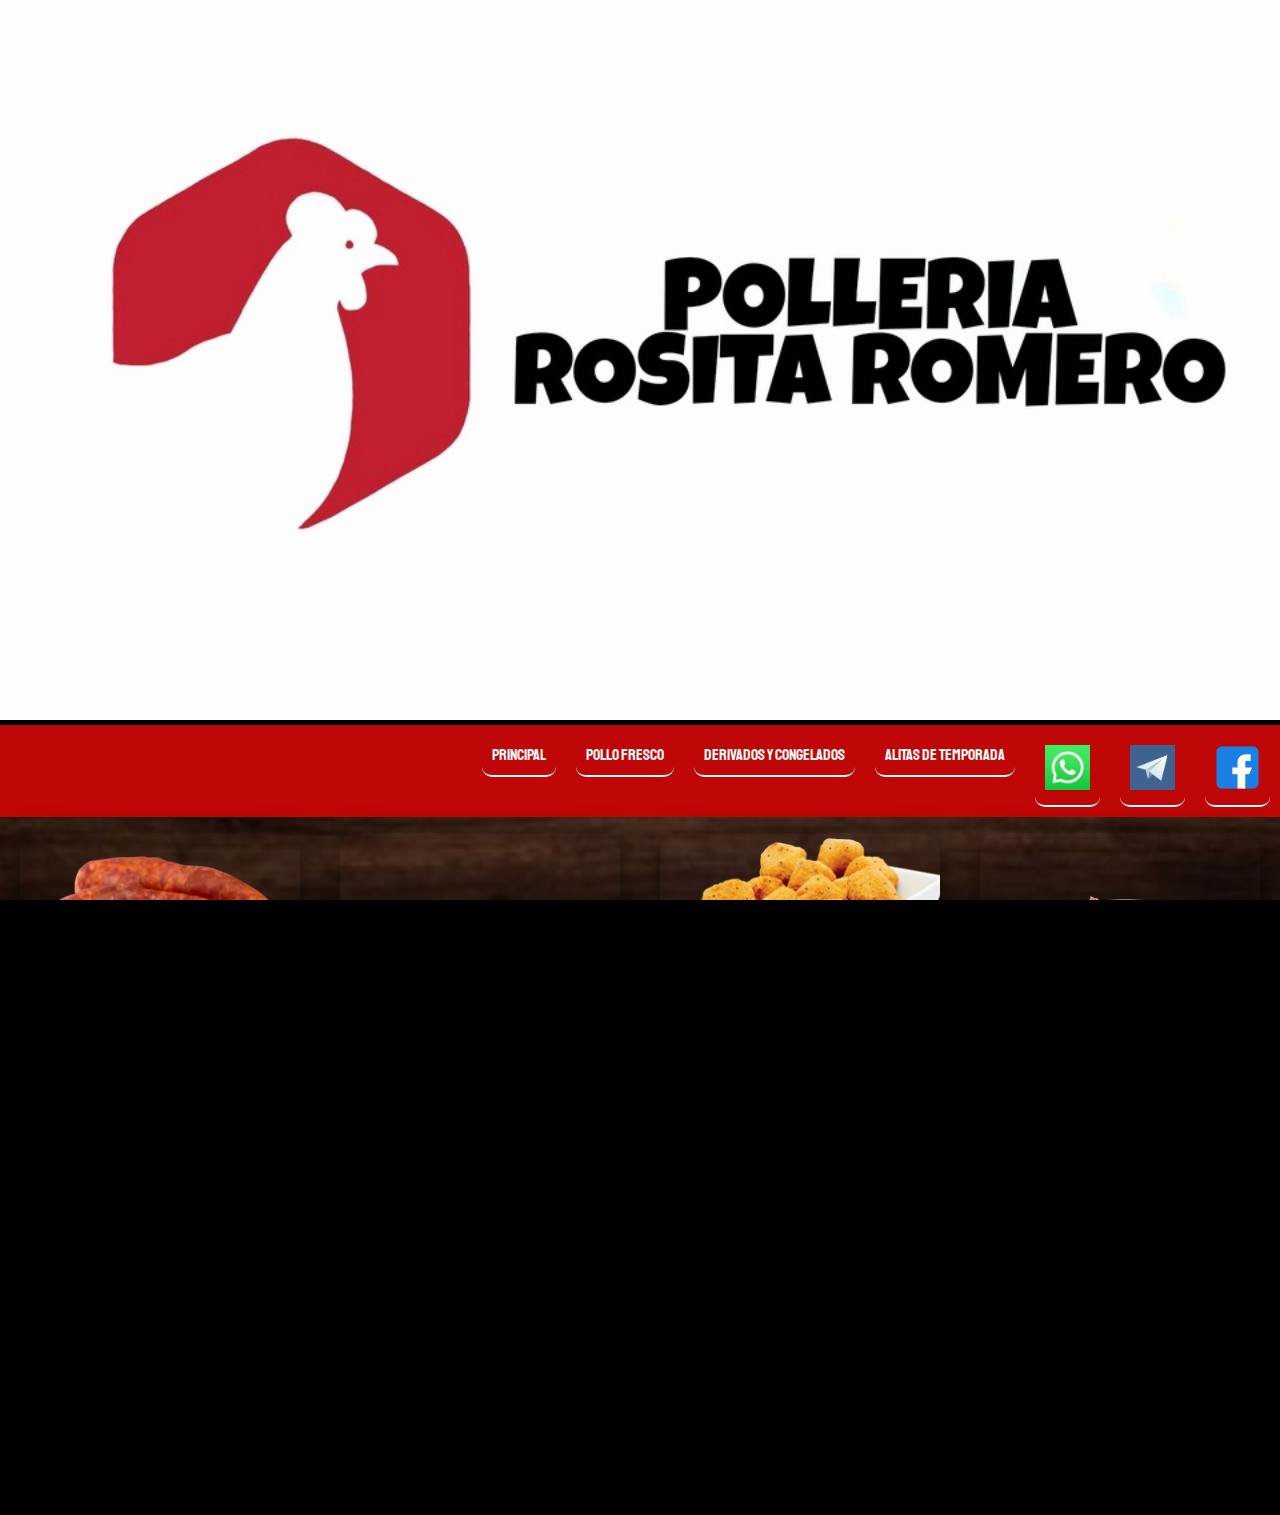
<file: paginas/derivados.html>
<!DOCTYPE html>
<html>
<head>
	<title>Derivados</title>
	<meta charset="utf-8">
	<meta name="viewport" content="width=device-width, initial-scale=1">
	<link rel="stylesheet" type="text/css" href="../css/app.css">
	<link rel="preconnect" href="https://fonts.googleapis.com">
	<link rel="preconnect" href="https://fonts.gstatic.com" crossorigin>
	<link href="https://fonts.googleapis.com/css2?family=Staatliches&display=swap" rel="stylesheet">
</head>
<header>
	<div class="logo">
		<img src="../img/Logo.jpg">
	</div>
</header>
<body>
	<main>
		<input type="checkbox" name="" id="buttonMenu">
		<label for="buttonMenu"><img src="../img/buttonMenu.png" height="50" width="50"></label>
		<nav class="menu">
			<ul>
				<li><a href="../index.html">Principal</a></li>
				<li><a href="../paginas/fresco.html">Pollo Fresco</a></li>
				<li><a href="">Derivados y Congelados</a></li>
				<li><a href="">Alitas de Temporada</a></li>
				<li><a href=""><img src="../img/whatsapp.png" height="45" width="45"></a></li>
				<li><a href=""><img src="../img/telegram.png" height="45" width="45"></a></li>
				<li><a href=""><img src="../img/facebook.png" height="45" width="45"></a></li>
			</ul>
		</nav>
		<div class="parallaxPollo" id="parallaxPollo2">
			<div class=fresco>
				<div class="imagenPollo">
					<img src="../img/longPNG.png">
				</div>
				<div class="arrow">
					<img src="../img/arrow.png">
				</div>
				<div class="respuesta2">
					<p>LONGANIZA DE POLLO<br>
					$100.00 Kg</p>
				</div>
			</div>
			<div class=fresco>
				<div class="imagenPollo">
					<img src="../img/nuggetPollo.png">
				</div>
				<div class="arrow">
					<img src="../img/arrow.png">
				</div>
				<div class="respuesta2">
					<p>NUGGET DE PECHUGA DE POLLO<br>
					$100.00 Kg</p>
				</div>	
			</div>
			<div class=fresco>
				<div class="imagenPollo">
					<img src="../img/palomitasPollo.png">
				</div>
				<div class="arrow">
					<img src="../img/arrow.png">
				</div>
				<div class="respuesta2">
					<p>PALOMITAS DE PECHUGA DE POLLO<br>
					$100.00 Kg</p>
				</div>	
			</div>
			<div class=fresco>
				<div class="imagenPollo">
					<img src="../img/pastorPollo.png">
				</div>
				<div class="arrow">
					<img src="../img/arrow.png">
				</div>
				<div class="respuesta2">
					<p>CARNE AL PASTOR DE POLLO<br>$70.00 Kg</p>
				</div>	
			</div>
			<div class=fresco>
				<div class="imagenPollo">
					<img src="../img/empanadaPollo.jpg">
				</div>
				<div class="arrow">
					<img src="../img/arrow.png">
				</div>
				<div class="respuesta2">
					<p>EMPANADA DE POLLO<br>
						$80.00 X Orden<br>
					$8.00 cada una</p>
				</div>	
			</div>
		</div>	
	</main>
	<script defer type="text/javascript" src="../js/app.js"></script>
</body>
</html>
</file>
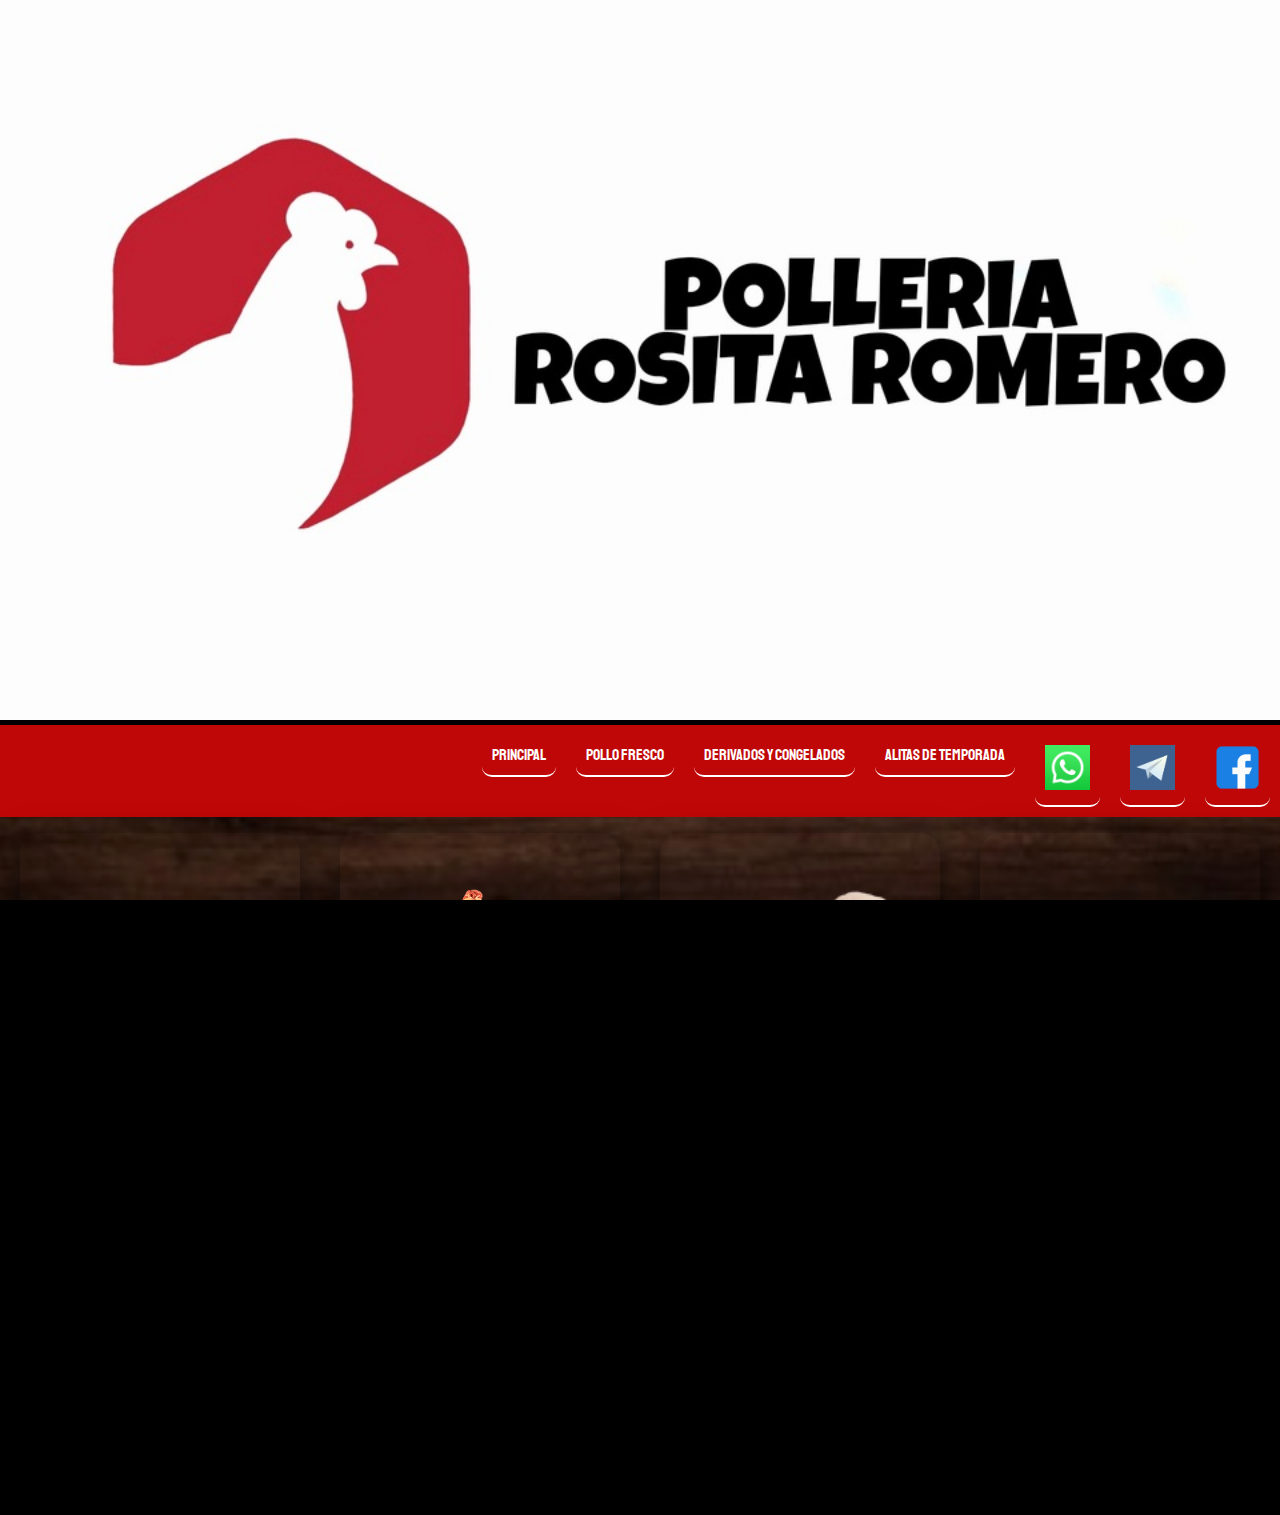
<file: paginas/fresco.html>
<!DOCTYPE html>
<html>
<head>
	<title>FRESCO</title>
	<meta charset="utf-8">
	<meta name="viewport" content="width=device-width, initial-scale=1">
	<link rel="stylesheet" type="text/css" href="../css/app.css">
	<link rel="preconnect" href="https://fonts.googleapis.com">
	<link rel="preconnect" href="https://fonts.gstatic.com" crossorigin>
	<link href="https://fonts.googleapis.com/css2?family=Staatliches&display=swap" rel="stylesheet">
</head>
<header>
	<div class="logo">
		<img src="../img/Logo.jpg">
	</div>
</header>
<body>
	<main>
		<input type="checkbox" name="" id="buttonMenu">
		<label for="buttonMenu"><img src="../img/buttonMenu.png" height="50" width="50"></label>
		<nav class="menu">
			<ul>
				<li><a href="../index.html">Principal</a></li>
				<li><a href="">Pollo Fresco</a></li>
				<li><a href="../paginas/congelados.html">Derivados y Congelados</a></li>
				<li><a href="">Alitas de Temporada</a></li>
				<li><a href=""><img src="../img/whatsapp.png" height="45" width="45"></a></li>
				<li><a href=""><img src="../img/telegram.png" height="45" width="45"></a></li>
				<li><a href=""><img src="../img/facebook.png" height="45" width="45"></a></li>
			</ul>
		</nav>
		<div class="parallaxPollo" id="parallaxPollo1">
			<div class=fresco>
				<div class="imagenPollo">
					<img src="../img/pechugaPng.png">
				</div>
				<div class="arrow">
					<img src="../img/arrow.png">
				</div>
				<div class="respuesta2">
					<p>PECHUGA DE POLLO</p>
				</div>
			</div>
			<div class=fresco>
				<div class="imagenPollo">
					<img src="../img/retazoPng.png">
				</div>
				<div class="arrow">
					<img src="../img/arrow.png">
				</div>
				<div class="respuesta2">
					<p>RETAZO</p>
				</div>	
			</div>
			<div class=fresco>
				<div class="imagenPollo">
					<img src="../img/alitasPng.png">
				</div>
				<div class="arrow">
					<img src="../img/arrow.png">
				</div>
				<div class="respuesta2">
					<p>ALITAS NATURALES</p>
				</div>	
			</div>
			<div class=fresco>
				<div class="imagenPollo">
					<img src="../img/patitasPolloPng.png">
				</div>
				<div class="arrow">
					<img src="../img/arrow.png">
				</div>
				<div class="respuesta2">
					<p>PATITAS DE POLLO<br>Patitas de pollo amarilla o pelada</p>
				</div>	
			</div>
			<div class=fresco>
				<div class="imagenPollo">
					<img src="../img/mollejasPng.png">
				</div>
				<div class="arrow">
					<img src="../img/arrow.png">
				</div>
				<div class="respuesta2">
					<p>MOLLEJAS</p>
				</div>	
			</div>
			<div class=fresco>
				<div class="imagenPollo">
					<img src="../img/higadoPng.png">
				</div>
				<div class="arrow">
					<img src="../img/arrow.png">
				</div>
				<div class="respuesta2">
					<p>HÍGADO</p>
				</div>	
			</div>
		</div>	
	</main>
	<script defer type="text/javascript" src="../js/app.js"></script>
</body>
</html>
</file>
<file: css/app.css>
*{
	margin:0;
	padding:0;
	box-sizing: border-box;
}
html, body{
	width:100%;
	height: 100%;
	padding:0;
	margin:0;
	max-width:100%;
	overflow-x:hidden;
	color:white;
	background-color:black; 
	font-family: 'Staatliches', cursive;
}

a{
	text-decoration:none;
	color:white;
}

.logo{
	width:100%;
	height:100%;
	display:block;
	text-align:center;
}
.logo img{
	width:100%;
	height:30%;
}
.imagenFiestas img{ 
	width:100%;
	height:50vh;
	object-fit:cover;
}
#buttonMenu{
	display:none;
}
label img{
	background-color:rgb(240, 9, 9,0.8);
	border:solid white;
	display:none;
	height:55px;
	width:55px;
	padding:10px;
}
.menu{
	width:100%;
	background-color:rgb(240, 9, 9,0.8);
	/*position:sticky;
	top:0px;*/
}

.menu ul{
	width:100%;
	margin:0;
	padding:0;
	list-style:none;
	display:flex;
	justify-content:flex-end;
}

.menu li a{
	display:block;
	padding:10px;
	margin:10px;
	border-radius: 10px;
	border-bottom:solid 2px white;
}

.menu li:hover{
	background-color:black; 
}
/*FRESCO--------------------------------*/

.parallaxPollo{
	width:100%;
	height:100vh;
	display:flex;
	flex-direction:row;
	flex-wrap:wrap;
	justify-content:space-around;
	background: fixed no-repeat 50% 50%;
	background-size:cover;
}
#parallaxPollo1{
	background-image:url(../img/maderaFondo.jpg);
	height:100%;
	width:100%;
}

#parallaxPollo2{
	background-image:url(../img/maderaFondo.jpg);
	height:100%;
	width:100%;
}
.fresco{
	padding:1em;
}

.imagenPollo{
	display:flex;
	justify-content:space-between;
	align-items:center;
	transition:all 1s ease-in-out;
	background-color:rgb(0,0,0,0.04);
	box-shadow: 0px 8px 32px rgb(0,0,0,0.6);
	border-radius:20px; 
}


.imagenPollo img{
	height:280px;
	width:280px;
	object-fit:cover;
}
.respuesta2{
	background-color:rgb(0,0,0,0.04);
	box-shadow: 0px 8px 32px rgb(0,0,0,0.6);
	border-radius:15px; 
	max-height:0;
	overflow:hidden;
	transition:all .8s ease;
}
.respuesta2 p{
	text-align:center;
	font-size:20px;
	padding:10px;
	border-radius:10px;
}

.fresco.active .respuesta2{
	max-height:200px;
}

.fresco.active .arrow img{
	transform: rotate(180deg);
}
.arrow{
	width:50%;
	margin:auto;
	display:flex;
	border-radius:0px 0px 15px 15px;
	border-bottom:solid 2px white;
	justify-content:center;
	align-items:center;
}
.arrow img{
	height:35px;
	width:35px;
	padding:5px;
	transition: transform .5s ease-in-out;
}


/*CARRUSEL---------------------*/
.contenedorCarrusel{
	width:100%;
	height:90%;
	display: block;
	position:relative;
	margin:auto;
}
h3 {
  color: rgb(0, 0, 0);
}

video{
	width:100%;
	height:100%;
	display:block;

}

.slider-wrap {
  position: absolute;
  top: 10%;
  left: 5%;
  width: 90%;
  height: 300px;
  cursor: grab;
  margin-top:30px;

}

.slider {

  position: absolute;
  top: 0;
  left: 0;
  height: 100%;
  width: 100%;
  overflow: scroll;
}

.slider-inner {

  position: absolute;
  display: flex;
  justify-content:space-around;
  top: 0;
  left: 0;
  width: 1200px;
  height: 100%;
  display: flex;
}

.item {
  position: relative;
  display: flex;
  align-items: center;
  justify-content: center;
  width: 350px;
  height: 98%;
  top: 1%;
  margin:0px 10px;
}

.progress-bar {
  position: absolute;
  bottom: -20px;
  left: 0;
  height: 5px;
  width: 100%;
  border-radius: 10px;
}

.prog-bar-inner {
  position: absolute;
  top: 0;
  left: 0;
  width: 0%;
  height: 100%;
  background-color:rgb(240, 9, 9,0.8);
}

/* Hide scrollbar for Chrome, Safari and Opera */
.slider::-webkit-scrollbar {
  display: none;
}

/* Hide scrollbar for IE, Edge and Firefox */
.slider {
  -ms-overflow-style: none; /* IE and Edge */
  scrollbar-width: none; /* Firefox */
}

/*PARALLAX SANIDAD---------------------*/
.contenedorParallax{
	width: 100%;
	height: 100%;
	position: relative;
	margin-top: 350px;
}
.parallaxSanidad {
	background: fixed no-repeat 50% 50%;
	background-size:cover;
	width:100%
	height:100vh;
	display:flex;
	flex-flow:row;
	justify-content:space-around;
	flex-wrap:wrap;
	margin-top: 10vh;
	margin-bottom: 10vh;
}
#parallaxSanidad1{
	background-image:url(../img/maderaFondo.jpg);
	height:100%;
	width:100%;

}
.sanidadItem{
	display:flex;
	flex-flow:row;
	justify-content: space-around;
	flex-wrap:wrap;
	align-items: center;
	padding:2em;

}

.sanidadItem img{
	height:150px;
	width:150px;
	background-color:rgb(255,255,255,0.3);
	padding:15px;
	border-radius:50%;

}

.sanidadItem p{
	background-color:rgb(0,0,0,0.04);
	box-shadow: 0px 8px 32px rgb(0,0,0,0.6);
	border-radius:20px; 
	font-size:1.5rem;
	text-align:center;
	margin:1em;
	padding:1em;
	border-radius:0px 10px 0px 10px;
}



/*MEDIA QUERY---------------------------*/
@media only screen and (max-width: 768px){

	label img{
		display:block;
		/*position:sticky;
		top:0px;*/
	}
	.menu{
		width:100%;
		background-color:rgb(240, 9, 9,0.8);
		position:sticky;
		/*top:55px;*/
}

	.menu ul{
		width:100%;
		position:absolute;
		background-color:rgb(240, 9, 9,0.8);
		flex-direction:column;
		margin-left:-100%;
		transition:1s;
	}
	#buttonMenu:checked ~ .menu ul{
		margin:0px;
	}
	.menu li{
		text-align: center;
	}
}
</file>
